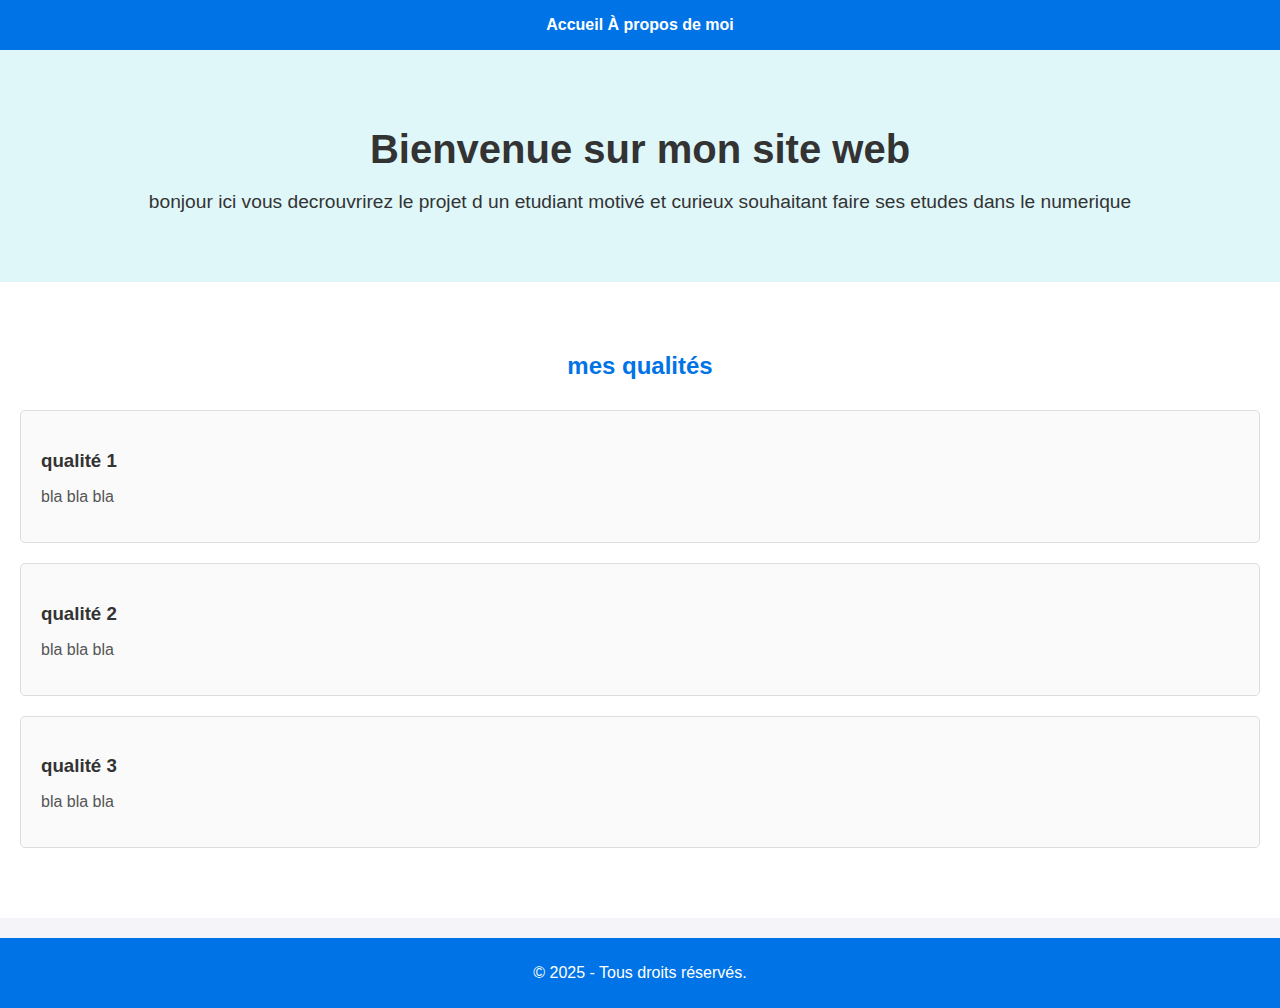
<file: index.html>
<!DOCTYPE html>
<html lang="fr">
<head>
    <!-- Déclaration de l'encodage du document et des paramètres pour une bonne compatibilité sur différents appareils -->
    <meta charset="UTF-8">
    <meta name="viewport" content="width=device-width, initial-scale=1.0">
    <title>Site Theophile Proust
    </title>
    <!-- Lien vers une feuille de style externe pour la mise en forme -->
    <link href="styles.css" rel="stylesheet" />
</head>
<body>
    <!-- En-tête contenant la navigation principale du site -->
    <header>
        <nav>
            
            <ul>
                
                <!-- Liens vers les différentes sections du site -->
                <li>
                    <a href="#">Accueil</a>
                    <a href="About.html" class="btn-about">À propos de moi</a>
                </li>

                
                
            </ul>
        </nav>
    </header>

    <!-- Section principale contenant le contenu clé du site -->
    <main>
        <!-- Section d'accueil avec un message principal -->
        <section id="hero">
            <h1>Bienvenue sur mon site web</h1>
            <p>bonjour ici vous decrouvrirez le projet d un etudiant motivé et curieux souhaitant faire ses etudes dans le numerique  </p>
        </section>

        <!-- Section présentant les fonctionnalités ou points forts du site -->
        <section id="features">
            <h2>mes qualités</h2>
            <!-- Une fonctionnalité mise en avant -->
            <div class="feature">
                <h3>qualité 1</h3>
                <p>bla bla bla</p>
            </div>
            <!-- Une autre fonctionnalité mise en avant -->
            <div class="feature">
                <h3>qualité 2</h3>
                <p>bla bla bla</p>
            </div>
            <!-- Une troisième fonctionnalité mise en avant -->
            <div class="feature">
                <h3>qualité 3</h3>
                <p>bla bla bla</p>
            </div>
        </section>
    </main>

    <!-- Pied de page avec les informations légales ou de copyright -->
    <footer>
        <p>&copy; 2025 - Tous droits réservés.</p>
    </footer>
</body>
</html>
</file>
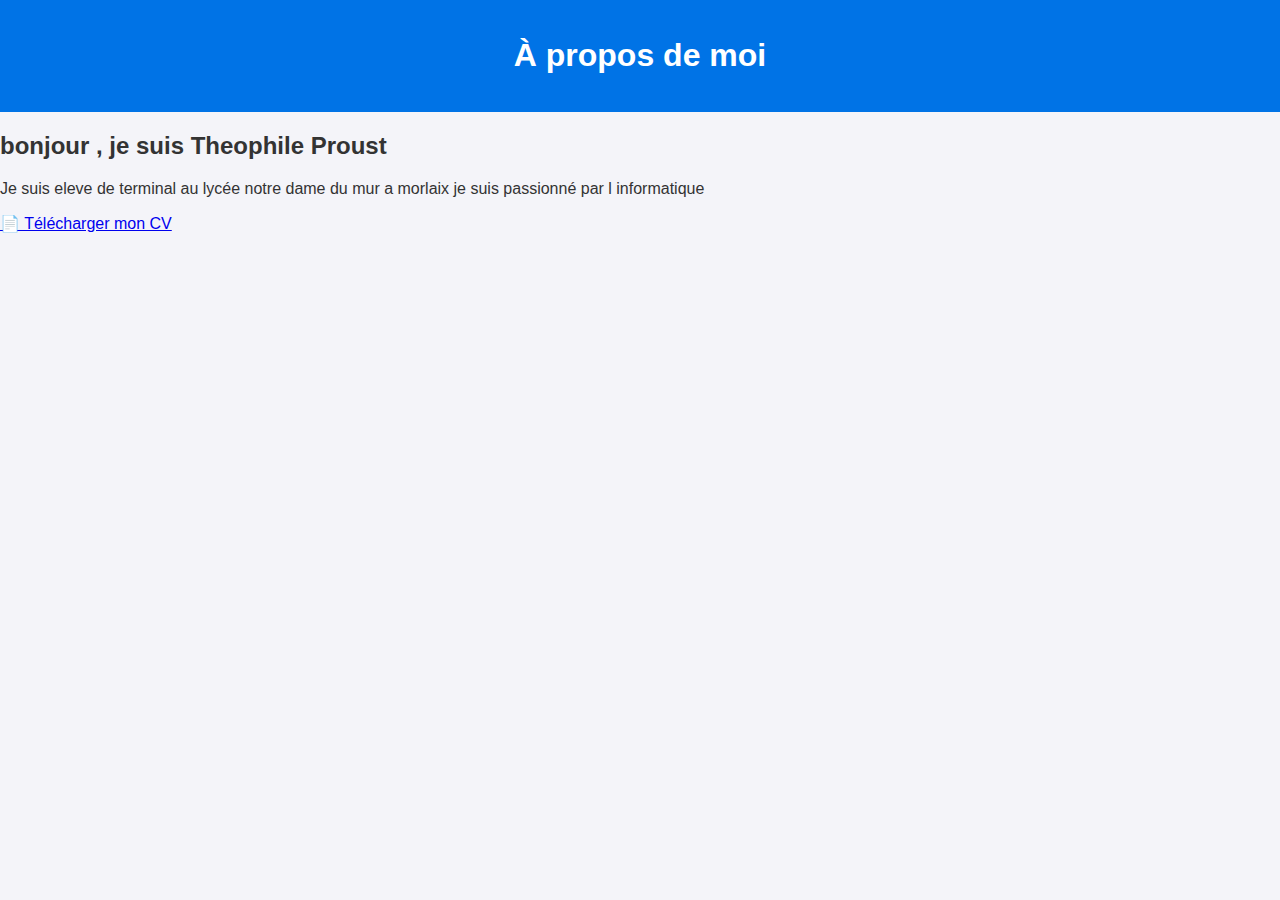
<file: About.html>
<!DOCTYPE html>
<html lang=""fr>
<head>
    <meta charset="UTF-8">
    <meta name="viewport" content="width=device-width, initial-scale=1.0">
    <title>À propos de moi</title>
    <link rel="stylesheet" href="styles.css">



</head>
<body>
    <header>
        <h1>À propos de moi</h1>
    </header>

    <section class="A_propos_de_moi">
        <div class="info">
            <h2>bonjour , je suis Theophile Proust </h2>
            <p>Je suis eleve de terminal au lycée notre dame du mur a morlaix je suis passionné par l informatique</p>
            <a href="asset/CV_Theophile_Proust.pdf" class="btn" download>📄 Télécharger mon CV</a>
        </div>

    </section>




</body>


</html>
</file>
<file: styles.css>
/* 1. Styles généraux du corps de la page */
/* Définir une police par défaut, supprimer les marges/paddings, et ajouter un fond doux */
body {
    font-family: Arial, sans-serif; /* Police lisible et moderne */
    margin: 0;
    padding: 0;
    background-color: #f4f4f9; /* Couleur de fond légère */
    color: #333; /* Couleur du texte principale */
}

/* 2. Styles pour l'en-tête */
/* Ajout d'un fond coloré et stylisation du menu de navigation */
header {
    background-color: #0073e6; /* Couleur bleue attrayante */
    color: white; /* Texte blanc pour le contraste */
    padding: 1em 0; /* Espace autour du contenu */
    text-align: center; /* Centrer le contenu */
}

/* Liste horizontale pour le menu de navigation */
header nav ul {
    list-style: none; /* Suppression des puces */
    padding: 0;
    margin: 0;
    display: flex; /* Mise en ligne des éléments */
    justify-content: center; /* Centrer les éléments */
    gap: 20px; /* Espacement entre les liens */
}

/* Apparence des liens */
header nav ul li a {
    color: white; /* Texte blanc */
    text-decoration: none; /* Suppression des soulignements */
    font-weight: bold; /* Texte en gras */
}

header nav ul li a:hover {
    text-decoration: underline; /* Ajouter un soulignement au survol */
}


/* 3. Section Hero (introduction) */
/* Mise en avant avec un fond coloré */
#hero {
    text-align: center; /* Centrer le texte */
    padding: 50px; /* Espace autour du contenu */
    background-color: #e0f7fa; /* Couleur douce et attrayante */
}

/* Texte principal */
#hero h1 {
    font-size: 2.5em; /* Texte plus grand pour attirer l'attention */
    margin-bottom: 10px; /* Espacement sous le titre */
}

/* Texte secondaire */
#hero p {
    font-size: 1.2em; /* Texte légèrement plus grand que la normale */
}

/* 4. Section Features */
/* Conteneur général */
#features {
    padding: 50px 20px; /* Espace autour du contenu */
    background-color: #fff; /* Fond blanc pour une section propre */
}

/* Titre de la section */
#features h2 {
    text-align: center; /* Centrer le texte */
    margin-bottom: 30px; /* Espacement sous le titre */
    color: #0073e6; /* Même couleur que l'en-tête pour la cohérence */
}

/* Style des blocs de fonctionnalités */
.feature {
    margin: 20px 0; /* Espacement entre les blocs */
    padding: 20px; /* Espace interne */
    border: 1px solid #ddd; /* Bordure légère */
    border-radius: 5px; /* Coins arrondis */
    background-color: #fafafa; /* Couleur douce pour le fond */
}

/* Titre des fonctionnalités */
.feature h3 {
    margin-bottom: 10px; /* Espacement sous le titre */
    color: #333; /* Texte sombre pour une bonne lisibilité */
}

/* Texte des fonctionnalités */
.feature p {
    color: #555; /* Texte légèrement plus clair */
}

/* 5. Pied de page */
/* Section en bas avec un fond coloré */
footer {
    text-align: center; /* Centrer le texte */
    background-color: #0073e6; /* Même couleur que l'en-tête */
    color: white; /* Texte blanc */
    padding: 10px 0; /* Espacement interne */
    margin-top: 20px; /* Espacement au-dessus */
}
</file>
